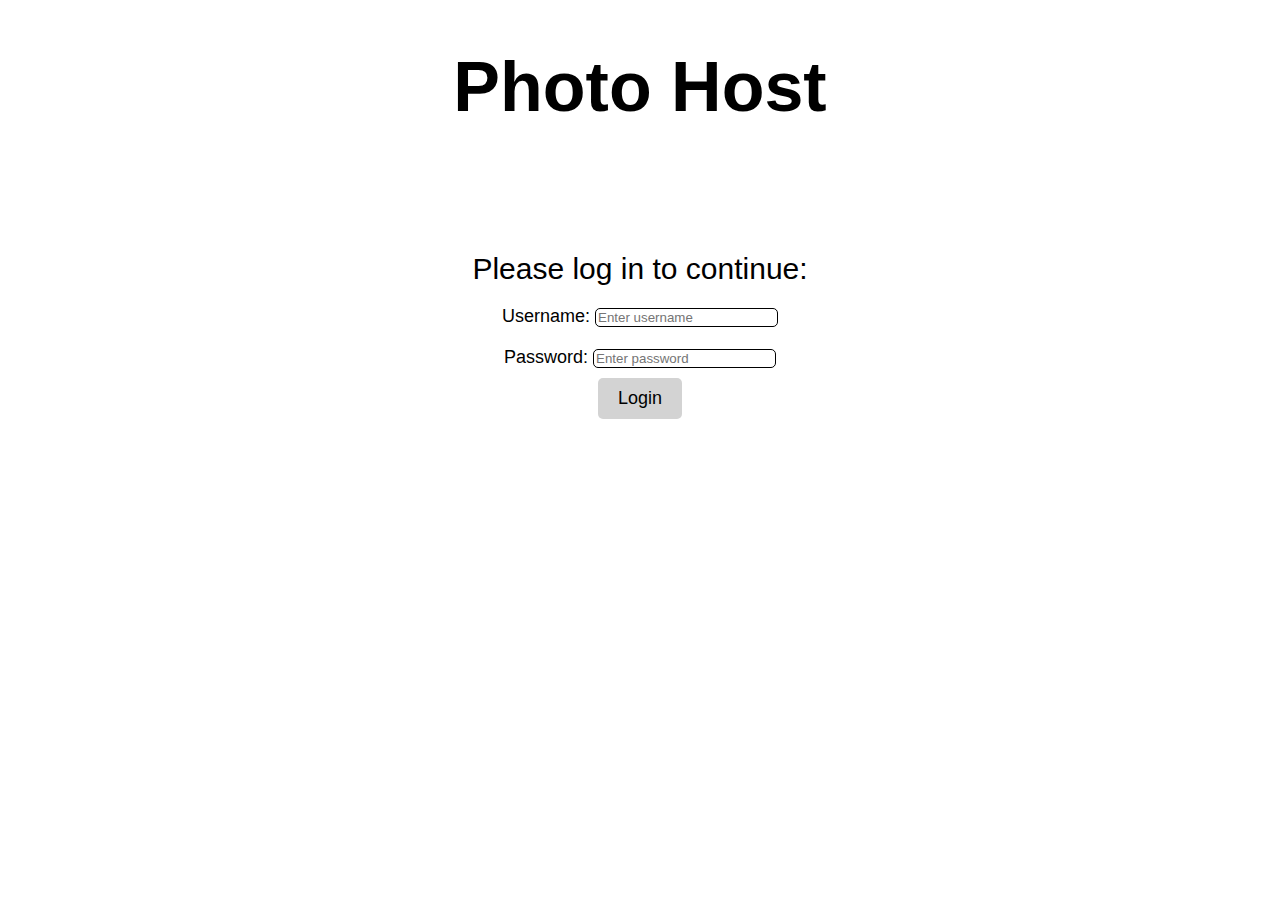
<file: login.html>
<!DOCTYPE html>
<html lang="en">
  <head>
    <meta charset="UTF-8">
    <meta name="viewport" content="width=device-width, initial-scale=1.0">
    <title>Page Title</title>
    <link rel="stylesheet" href="loginstyle.css"> 
  </head>


  <body>
    <!--page title-->
    <h1 id="page-title">Photo Host</h1>
    <p id="login-instruct">Please log in to continue:</p>

    <!--username text field-->
    <form id="login-form">
      <div class="form-field">
        <label for="username">Username:</label>
        <input type="text" id="username" name="username" placeholder="Enter username">
      </div>

    <!--password text field-->
      <div class="form-field">
        <label for="password">Password:</label>
        <input type="password" id="password" name="password" placeholder="Enter password">
      </div>
      
    <!--login button-->
      <div class="button">
      <button id="login-but" type="submit">Login</button>
      </div>
    </form>



    
    <script src="script.js"></script> 
  </body>
</html>
</file>
<file: loginstyle.css>
body{
    background-color: rgb(255, 255, 255);
}

#page-title {
    text-align: center;
    font-size: 70px;
    font-family: Arial, Helvetica, sans-serif;
    color: #000000;
    margin-bottom: 125px;
}

#login-instruct {
    text-align: center;
    font-size: 30px;
    font-family: Arial, Helvetica, sans-serif;
    color: #000000;
    margin-bottom: 20px;
}

#login-form {
    text-align: center;
    font-size: 18px;
    font-family: Arial, Helvetica, sans-serif;
    color: #000000;
    margin-bottom: 20px;
}

#username {
    margin-bottom: 20px;
    border: 1px solid #000000;
    border-radius: 5px;
}

#password {
    margin-bottom: 10px;
    border: 1px solid #000000;
    border-radius: 5px;
}

#login-but {
    text-align: center;
    font-size: 18px;
    font-family: Arial, Helvetica, sans-serif;
    color: #000000;
    background-color: #D3D3D3;
    border: none;
    padding: 10px 20px;
    cursor: pointer;
    border: none;
    border-radius: 5px;
}
</file>
